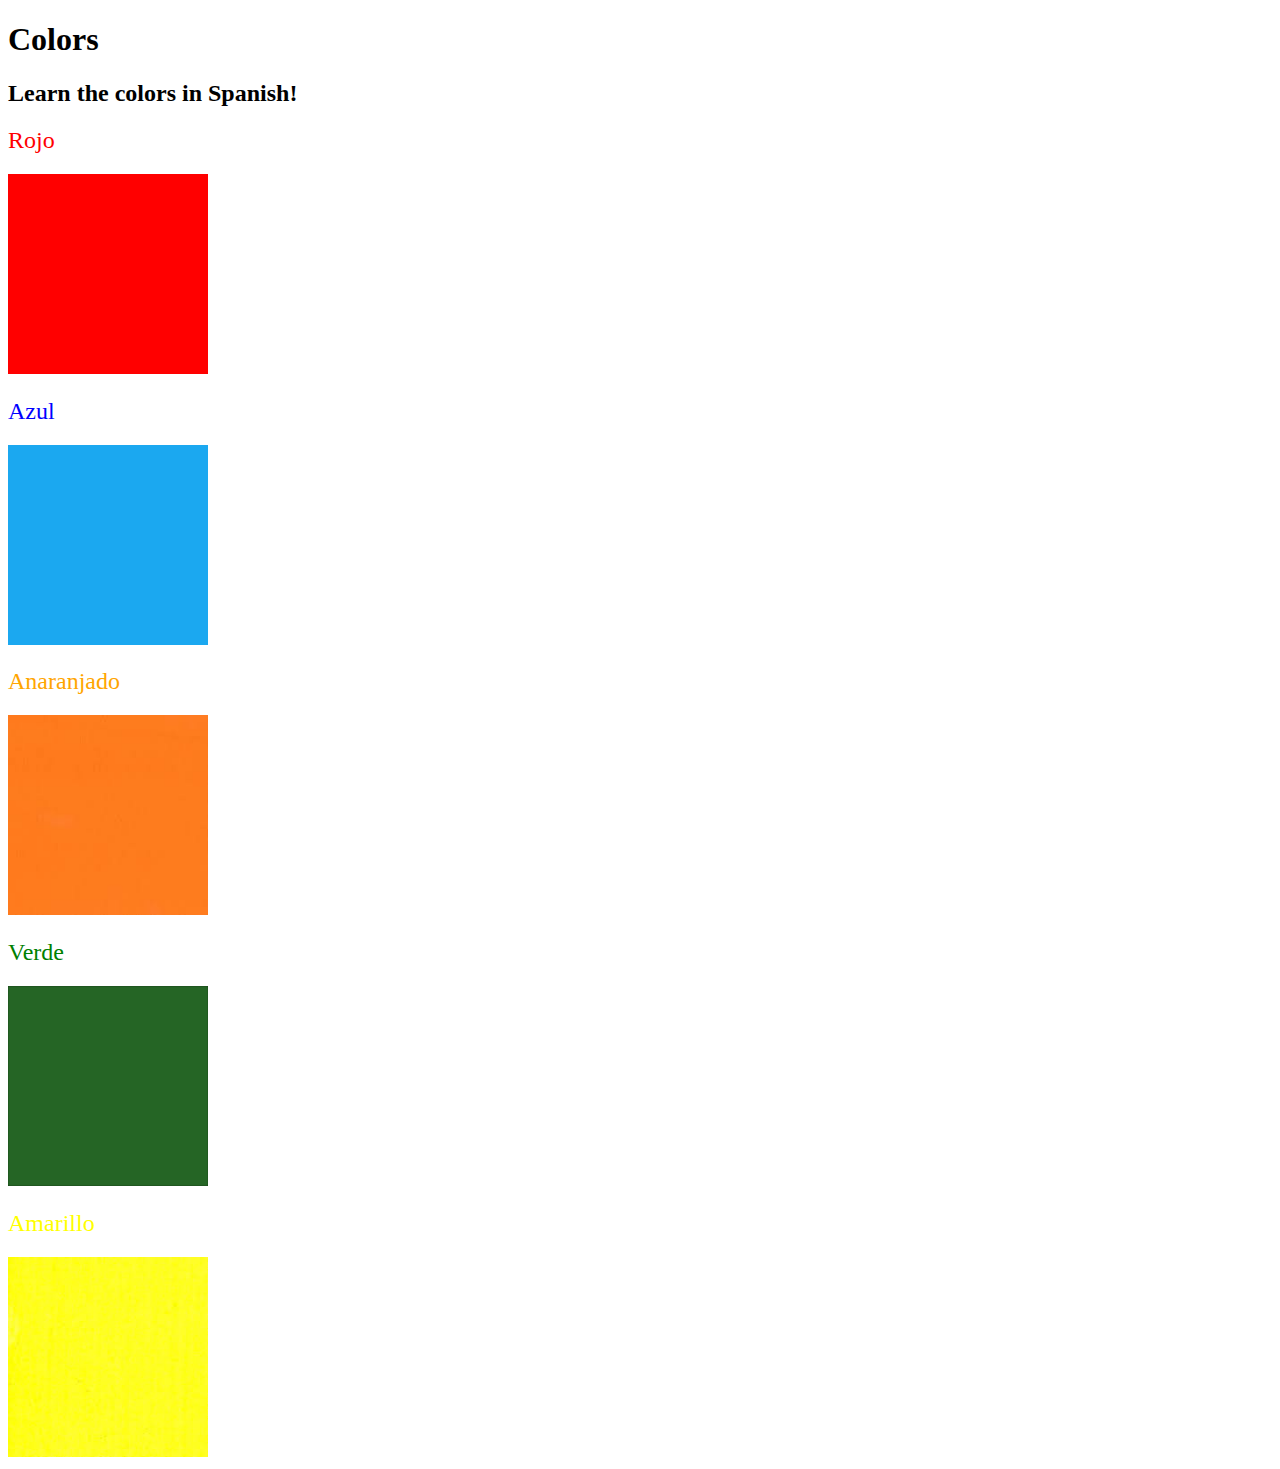
<file: Day 43 - Color Vocab Project using basic CSS/Color Vocab Project/index.html>
<!DOCTYPE html>
<html lang="en">

<head>
  <meta charset="UTF-8">
  <title>Spanish Vocabulary</title>
  <link rel="stylesheet" href="./style.css" />
</head>

<body>
  <h1>Colors</h1>
  <h2>Learn the colors in Spanish!</h2>
  <h2 class="color-title" id="red">Rojo</h2>
  <img class="color" src="./images/red.png" alt="red" />

  <h2 class="color-title" id="blue">Azul</h2>
  <img src="./images/blue.png" alt="blue" />

  <h2 class="color-title" id="orange">Anaranjado</h2>
  <img src="./images/orange.png" alt="orange" />

  <h2 class="color-title" id="green">Verde</h2>
  <img src="./images/green.png" alt="green" />

  <h2 class="color-title" id="yellow">Amarillo</h2>
  <img src="./images/yellow.png" alt="yellow" />
</body>

</html>
</file>
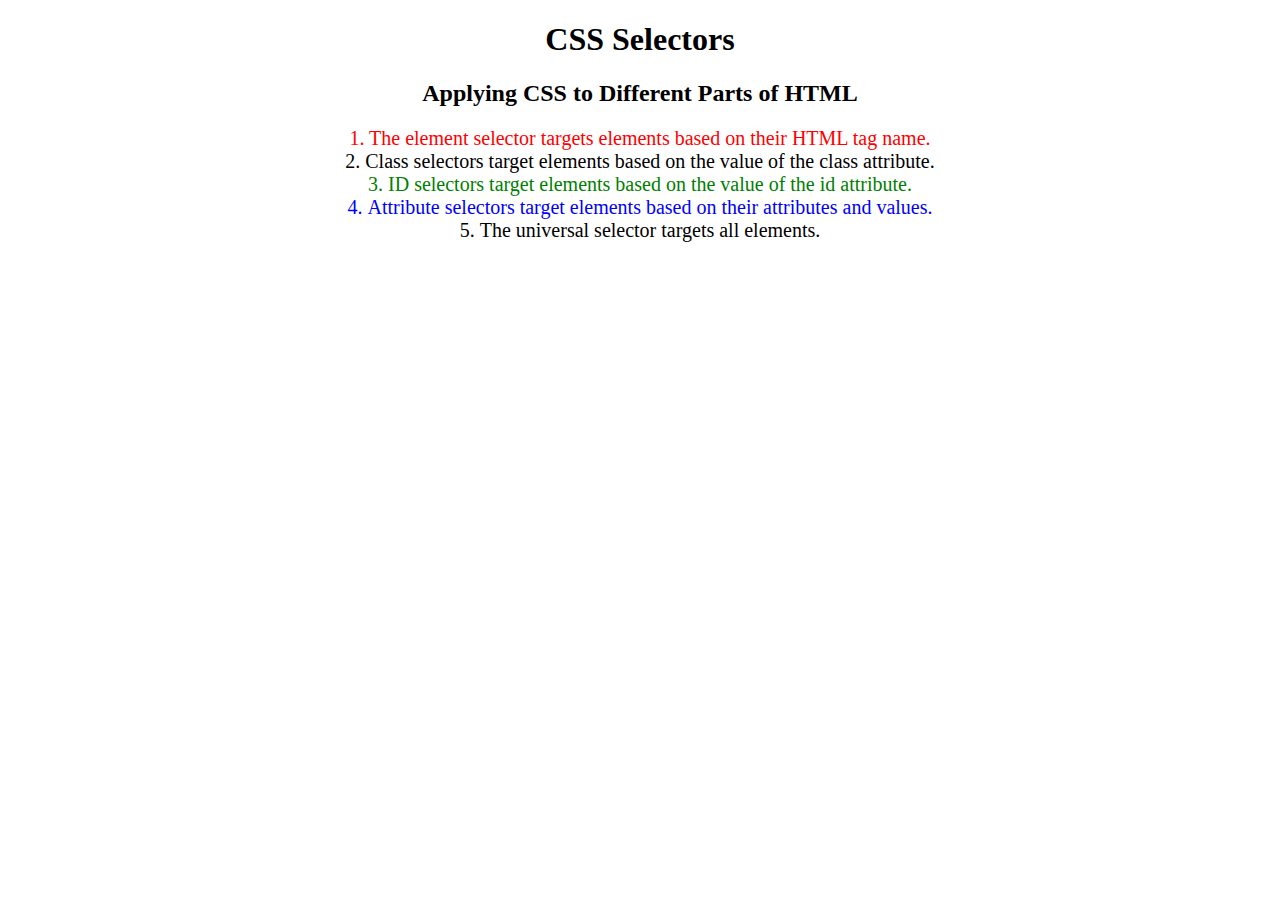
<file: Day 43 - Color Vocab Project using basic CSS/CSS selectors exercise/index.html>
<!DOCTYPE html>
<html lang="en">

<head>
  <meta charset="UTF-8">
  <title>CSS Selectors</title>
  <link rel="stylesheet" href="./style.css" />
</head>

<body>
  <h1>CSS Selectors</h1>
  <h2>Applying CSS to Different Parts of HTML</h2>
  <p class="note">1. The element selector targets elements based on their HTML tag name.</p>

  <ol>
    <li class="note" value="2">Class selectors target elements based on the value of the class attribute.</li>

    <li class="note" id="id-selector-demo" value="3">ID selectors target elements based on the value of the id
      attribute.</li>

    <li class="note" value="4">Attribute selectors target elements based on their attributes and values.</li>

    <li class="note" value="5">The universal selector targets all elements.</li>
  </ol>
</body>

</html>
</file>
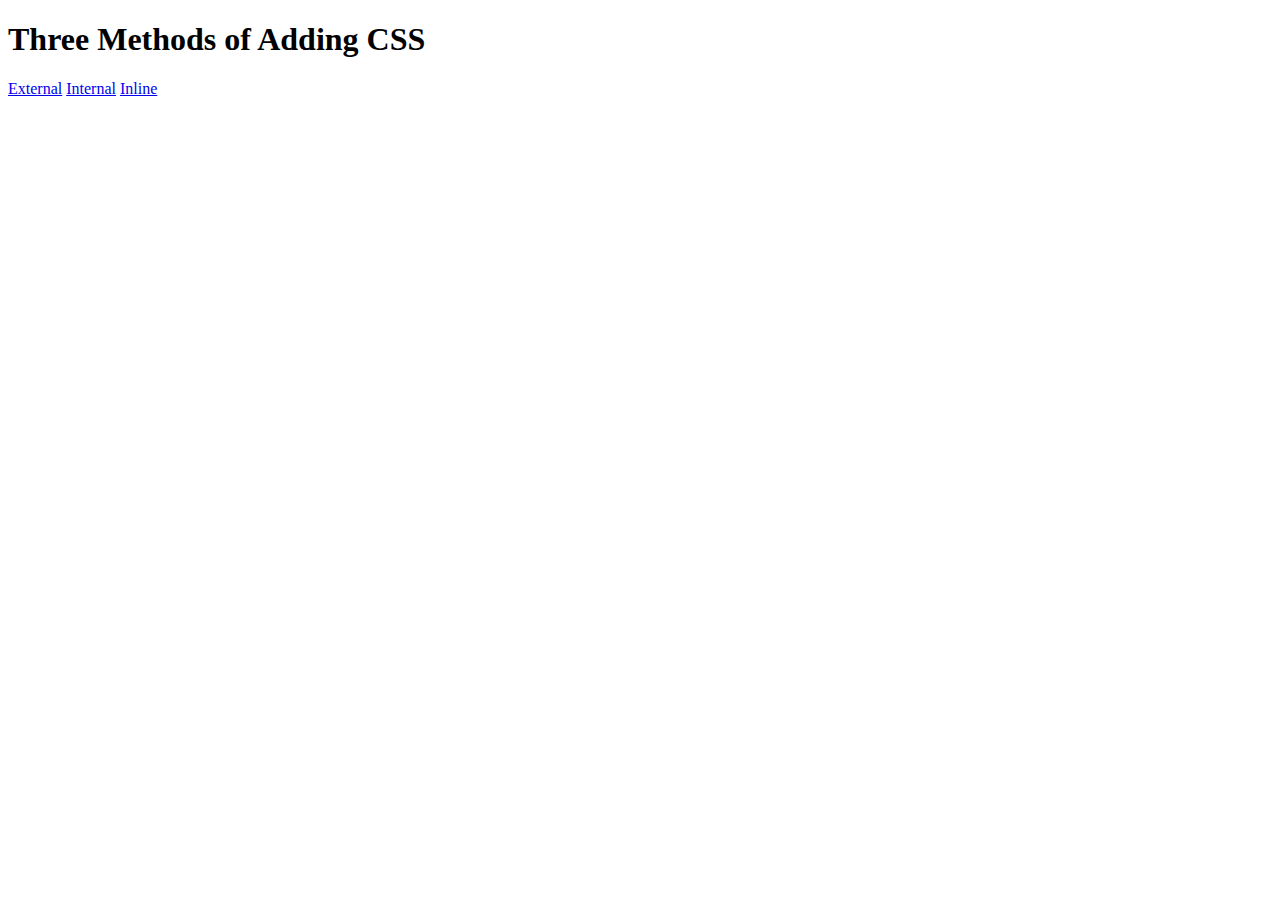
<file: Day 43 - Color Vocab Project using basic CSS/Implementing CSS exercse/index.html>
<!DOCTYPE html>
<html lang="en">

<head>
  <meta charset="UTF-8">
  <title>Adding CSS</title>
</head>

<body>
  <h1>Three Methods of Adding CSS</h1>
  <a href="external.html">External</a>
  <a href="internal.html">Internal</a>
  <a href="inline.html">Inline</a>
</body>

</html>
</file>
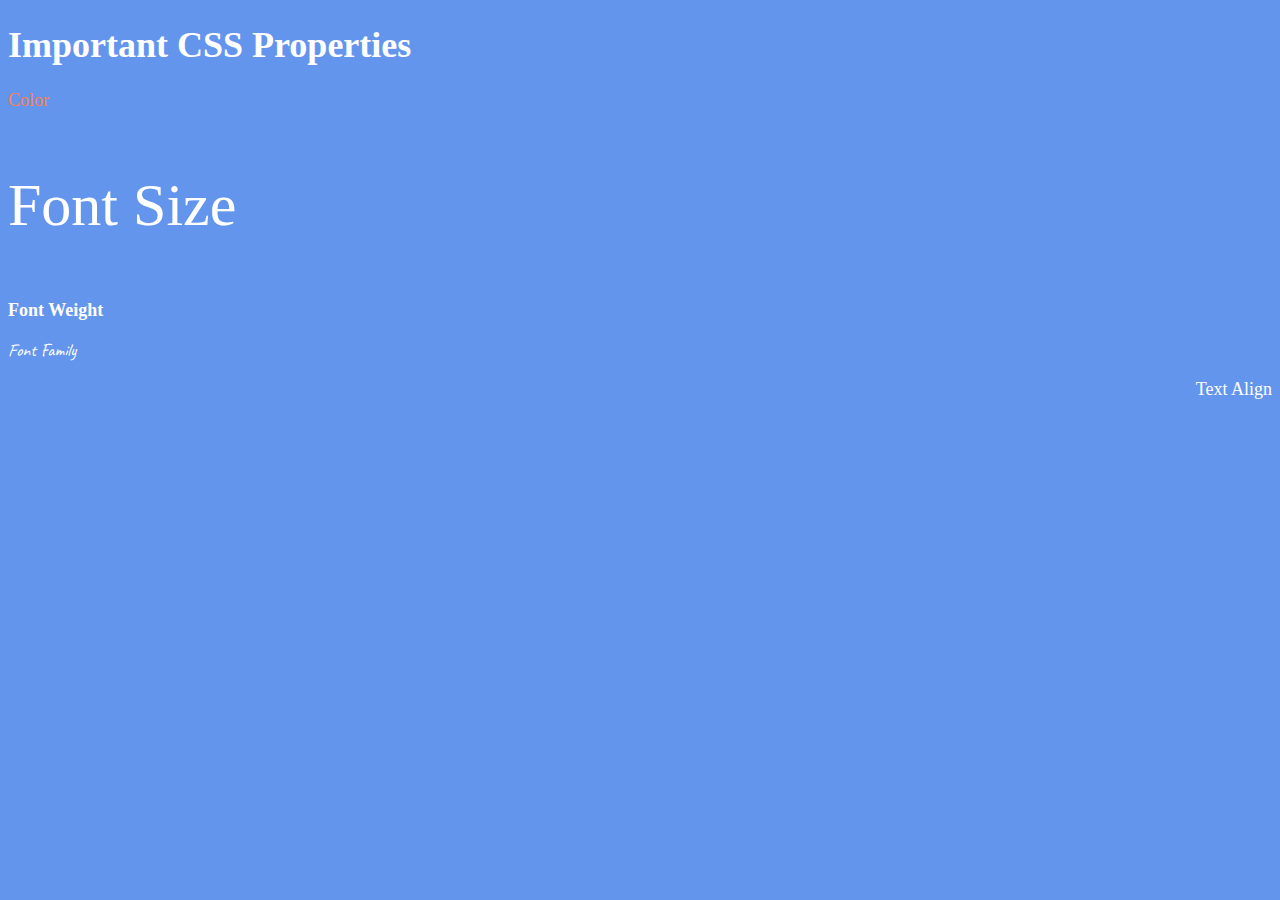
<file: Day 44 - Kitty Meme with more CSS/Fonts exercise/index.html>
<!DOCTYPE html>
<html lang="en">

<head>
  <meta charset="UTF-8">
  <title>CSS Properties</title>
  <style>
    body {
      background-color: cornflowerblue;
      color: white;
      font-size: 18px;
    }

    html {
      font-size: 30px;
    }

    #color {
      color: coral;
    }

    #size {
      font-size: 2rem;
    }

    #weight {
      font-weight: 900;
    }

    #family {
      font-family: 'Caveat', cursive;
    }

    #align {
      text-align: right;
    }

    
  </style>
  <link rel="preconnect" href="https://fonts.googleapis.com">
  <link rel="preconnect" href="https://fonts.gstatic.com" crossorigin>
  <link href="https://fonts.googleapis.com/css2?family=Caveat:wght@400..700&display=swap" rel="stylesheet">
</head>

<body>
  <h1>Important CSS Properties</h1>
  <p id="color">Color</p>
  <p id="size">Font Size</p>
  <p id="weight">Font Weight</p>
  <p id="family">Font Family</p>
  <p id="align">Text Align</p>
</body>

</html>
</file>
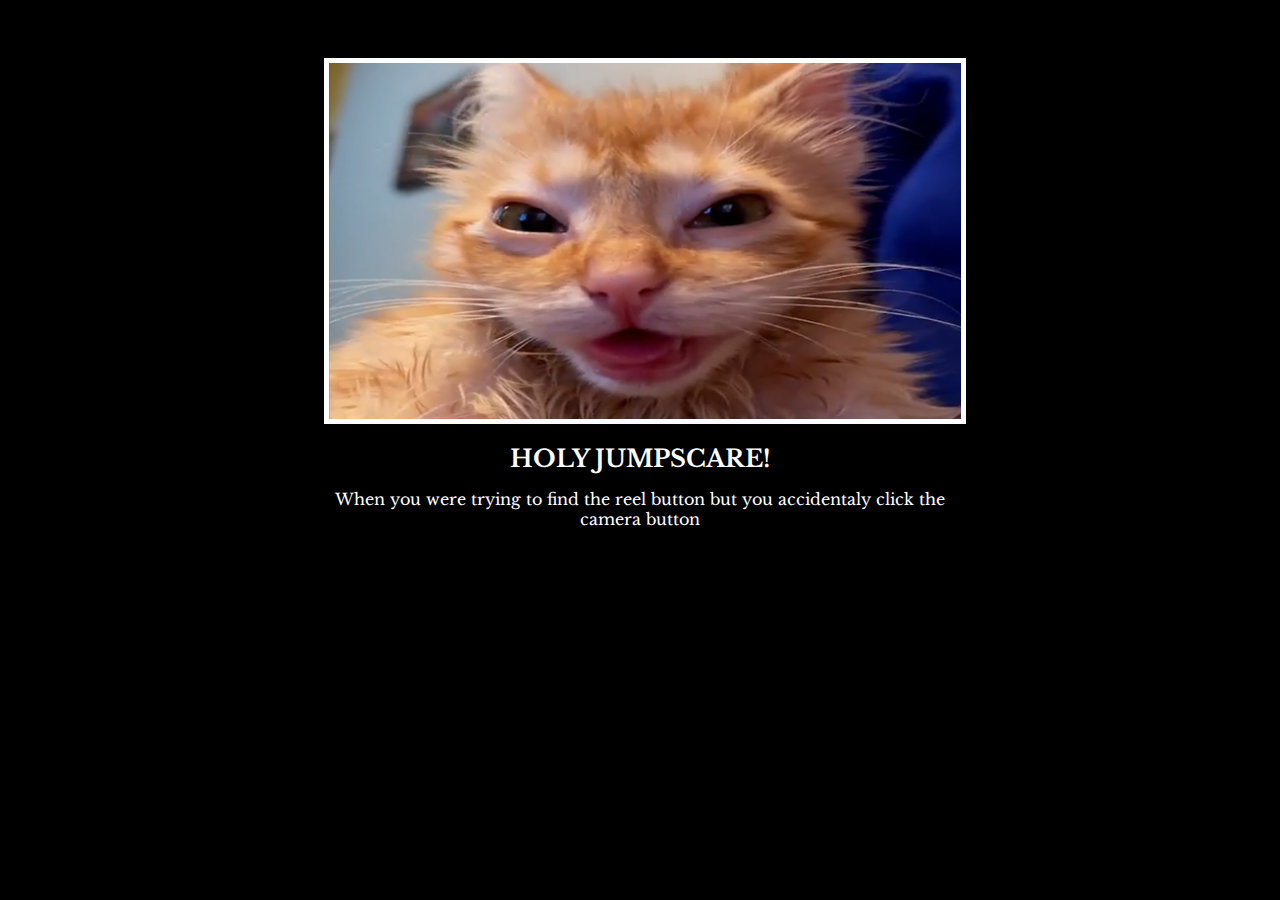
<file: Day 44 - Kitty Meme with more CSS/Kitty Meme Project/index.html>
<!DOCTYPE html>
<html lang="en">
<head>
  <meta charset="UTF-8">
  <meta name="viewport" content="width=device-width, initial-scale=1.0">
  <title>Kitty Meme</title>
  <link rel="stylesheet" href="style.css">
  <link rel="preconnect" href="https://fonts.googleapis.com">
  <link rel="preconnect" href="https://fonts.gstatic.com" crossorigin>
  <link href="https://fonts.googleapis.com/css2?family=Libre+Baskerville:ital,wght@0,400;0,700;1,400&display=swap" rel="stylesheet">
</head>
<body>
  <div class="poster">
    <img class="image" src="assets/images/Cat.jpg" alt="orange cat with its tongue out">
    <h1>holy jumpscare!</h1>
    <p>When you were trying to find the reel button but you accidentaly click the camera button</p>
  </div>
</body>
</html>
</file>
<file: Day 43 - Color Vocab Project using basic CSS/Color Vocab Project/style.css>
#red {
    color: red;
}
#blue {
    color: blue;
}
#orange {
    color: orange;
}
#green {
    color: green;
}
#yellow {
    color: yellow;
}

.color-title {
    font-weight: normal;
}

img {
    width: 200px;
    height: 200px;
}
</file>
<file: Day 43 - Color Vocab Project using basic CSS/CSS selectors exercise/style.css>
ol {
  margin-left: -40px;
  margin-top: -20px;
  list-style-position: inside;
}

p {
  color: red;
}

.note {
  font-size: 20px;
}

#id-selector-demo {
  color: green;
}

li[value="4"] {
  color: blue;
}

* {
  text-align: center;
}
</file>
<file: Day 44 - Kitty Meme with more CSS/Kitty Meme Project/style.css>
body {
    background-color: black;
}

h1 {
    text-transform: uppercase;
    font-size: 1.5rem;
}

p {
    color:white;
    text-align: center;
}

.image {
    border: 5px solid white;
    width: 100%;
}

.poster {
    width: 50%;
    margin-left: 25%;
    padding-top: 50px;
    color: white;
    text-align: center;
    font-family: "Libre Baskerville", serif;
}
</file>
